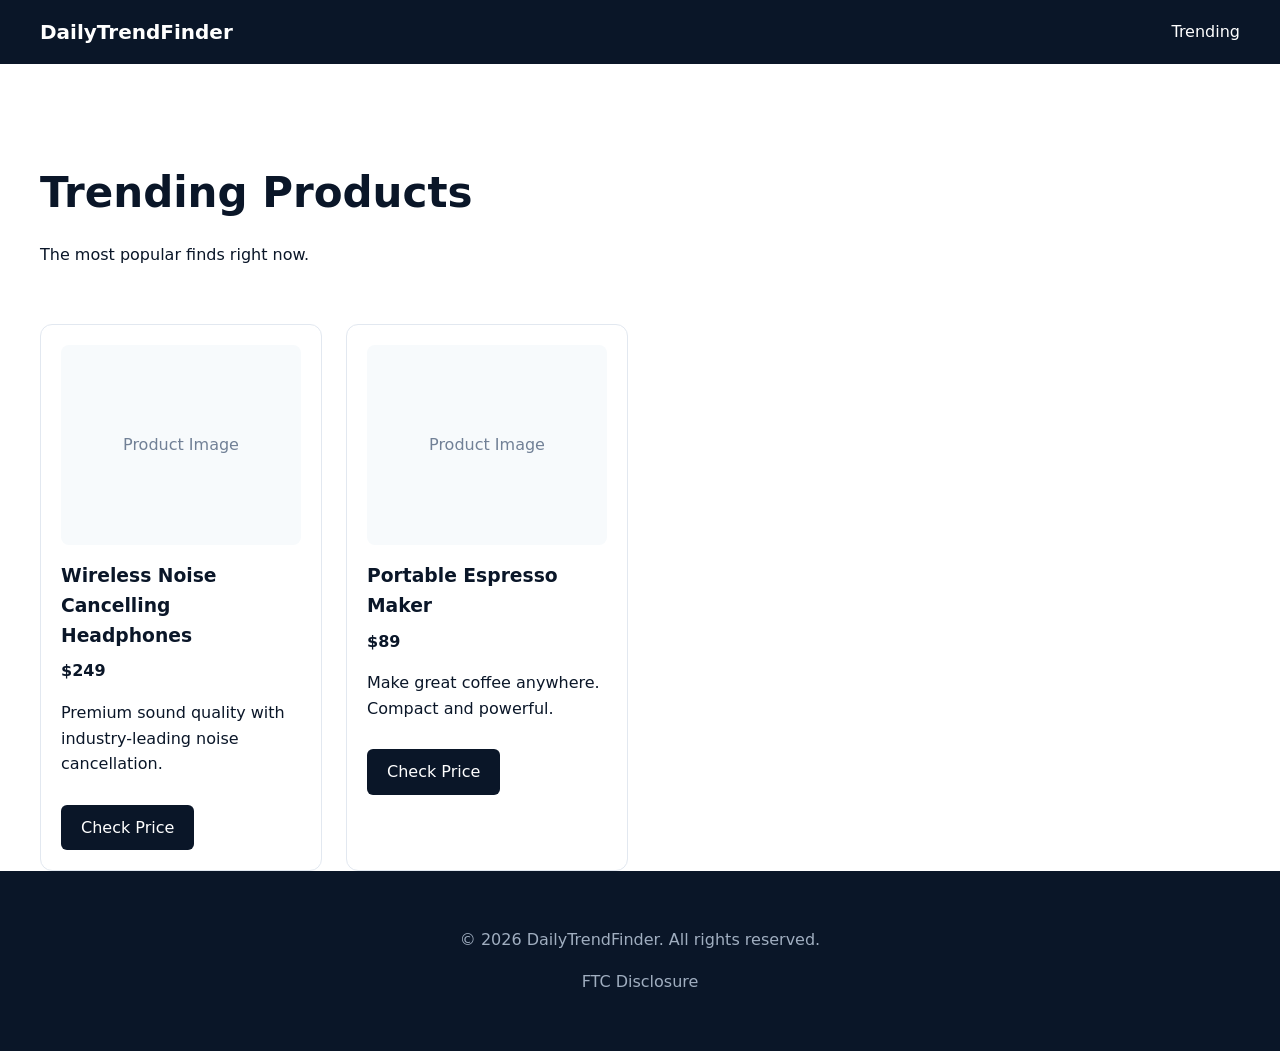
<file: trending.html>
<!DOCTYPE html>
<html lang="en">
<head>
    <meta charset="UTF-8">
    <meta name="viewport" content="width=device-width, initial-scale=1.0">
    <title>Trending - DailyTrendFinder</title>
    <link rel="stylesheet" href="styles.css">
</head>
<body>

    <!-- Simple Navigation -->
    <nav class="nav">
        <div class="container">
            <a href="index.html" class="logo">DailyTrendFinder</a>
            <a href="trending.html">Trending</a>
        </div>
    </nav>

    <!-- Trending Page Content -->
    <section class="page-header">
        <div class="container">
            <h1>Trending Products</h1>
            <p>The most popular finds right now.</p>
        </div>
    </section>

    <section class="product-section">
        <div class="container">
            <div class="product-grid">
                <!-- Example Products -->
                <div class="product-card">
                    <div class="product-image">Product Image</div>
                    <h3>Wireless Noise Cancelling Headphones</h3>
                    <p class="price">$249</p>
                    <p class="description">Premium sound quality with industry-leading noise cancellation.</p>
                    <a href="#" class="affiliate-link">Check Price</a>
                </div>

                <div class="product-card">
                    <div class="product-image">Product Image</div>
                    <h3>Portable Espresso Maker</h3>
                    <p class="price">$89</p>
                    <p class="description">Make great coffee anywhere. Compact and powerful.</p>
                    <a href="#" class="affiliate-link">Check Price</a>
                </div>
            </div>
        </div>
    </section>

    <footer>
        <div class="container">
            <p>&copy; 2026 DailyTrendFinder. All rights reserved.</p>
            <p><a href="#">FTC Disclosure</a></p>
        </div>
    </footer>

</body>
</html>
</file>
<file: styles.css>
/* Basic Styles for DailyTrendFinder */

body {
    margin: 0;
    font-family: 'Inter', system-ui, -apple-system, sans-serif;
    line-height: 1.6;
    color: #0A1628;
}

.hero {
    background-color: #0A1628;
    color: white;
    padding: 100px 20px;
    text-align: center;
}

.hero-content h1 {
    font-size: 56px;
    margin-bottom: 16px;
}

.subheadline {
    font-size: 20px;
    color: #A0AEC0;
    max-width: 600px;
    margin: 0 auto 32px;
}

.cta-button {
    background-color: white;
    color: #0A1628;
    padding: 14px 32px;
    font-size: 16px;
    font-weight: 600;
    border: none;
    border-radius: 8px;
    cursor: pointer;
}

.latest-finds {
    padding: 80px 20px;
}

.container {
    max-width: 1200px;
    margin: 0 auto;
}

.latest-finds h2 {
    font-size: 36px;
    margin-bottom: 40px;
}

.product-grid {
    display: grid;
    grid-template-columns: repeat(auto-fill, minmax(280px, 1fr));
    gap: 24px;
}

.product-card {
    border: 1px solid #E2E8F0;
    border-radius: 12px;
    padding: 20px;
}

.product-image {
    background-color: #F7FAFC;
    height: 200px;
    border-radius: 8px;
    margin-bottom: 16px;
    display: flex;
    align-items: center;
    justify-content: center;
    color: #718096;
}

.product-card h3 {
    margin: 0 0 8px 0;
}

.price {
    font-weight: 600;
    color: #0A1628;
    margin: 8px 0;
}

.affiliate-link {
    display: inline-block;
    background-color: #0A1628;
    color: white;
    padding: 10px 20px;
    text-decoration: none;
    border-radius: 6px;
    margin-top: 12px;
}

/* Why Us Section */
.why-us {
    background-color: #F7FAFC;
    padding: 80px 20px;
}

.why-us h2 {
    text-align: center;
    margin-bottom: 48px;
}

.benefits-grid {
    display: grid;
    grid-template-columns: repeat(auto-fit, minmax(280px, 1fr));
    gap: 32px;
    max-width: 1100px;
    margin: 0 auto;
}

.benefit h3 {
    margin-bottom: 12px;
}

/* Footer */
footer {
    background-color: #0A1628;
    color: #A0AEC0;
    padding: 40px 20px;
    text-align: center;
}

footer a {
    color: #A0AEC0;
    text-decoration: none;
}

/* Navigation */
.nav {
    background-color: #0A1628;
    padding: 16px 20px;
}

.nav .container {
    display: flex;
    justify-content: space-between;
    align-items: center;
}

.nav a {
    color: white;
    text-decoration: none;
    margin-left: 24px;
}

.nav .logo {
    font-weight: 700;
    font-size: 20px;
    margin-left: 0;
}

/* Page Header */
.page-header {
    padding: 60px 20px 40px;
}

.page-header h1 {
    font-size: 42px;
    margin-bottom: 8px;
}
</file>
